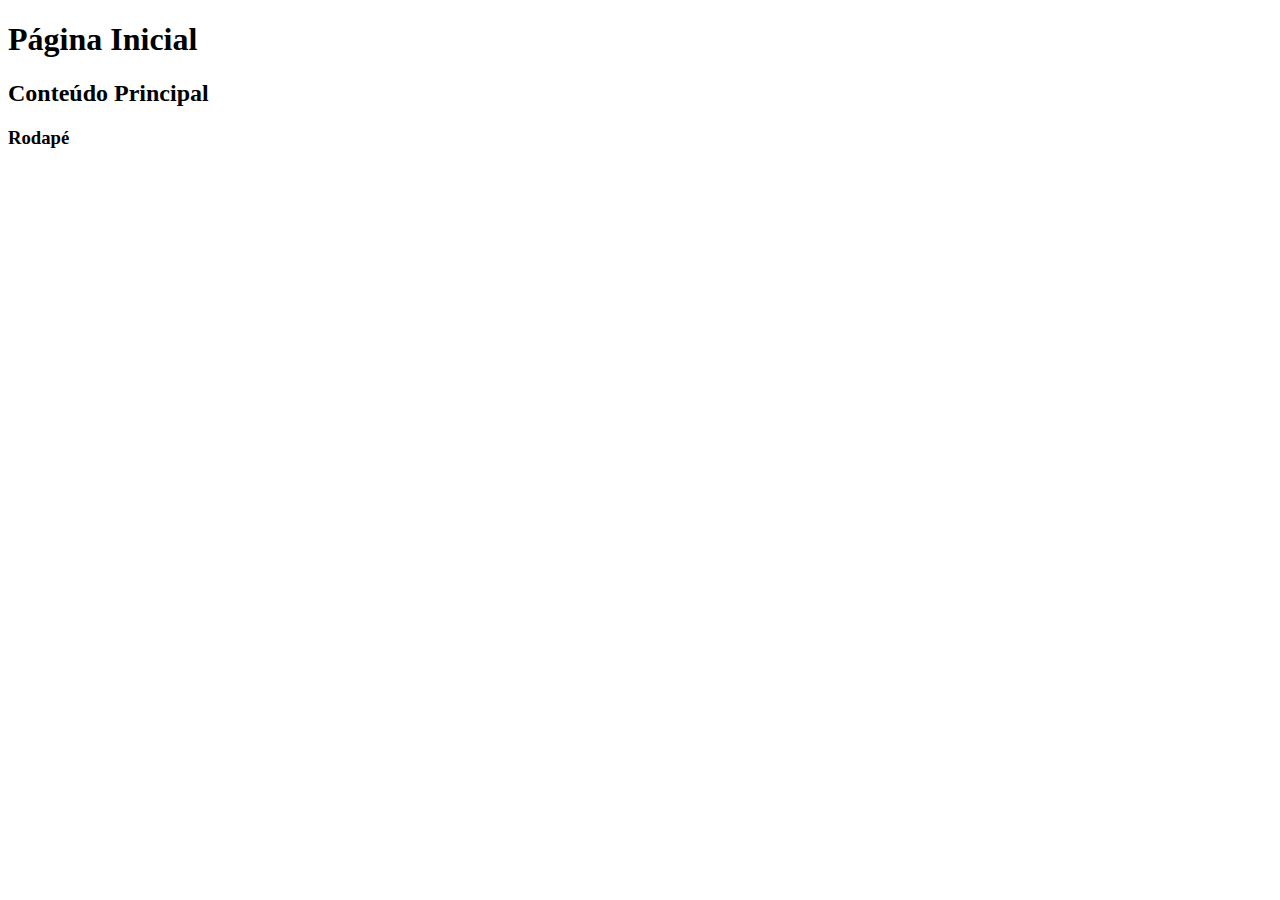
<file: pratica01/index.html>
<!DOCTYPE html>
<html lang="pt-br">
<head>
    <meta charset="UTF-8">
    <meta http-equiv="X-UA-Compatible" content="IE=edge">
    <meta name="viewport" content="width=device-width, initial-scale=1.0">
    <title>Prática 01</title>
</head>
<body>
    <header>
        <h1>Página Inicial</h1>
    </header>
    <main>
        <h2>Conteúdo Principal</h2>
    </main>
    <footer>
        <h3>Rodapé</h3>
    </footer>
</body>
</html>
</file>
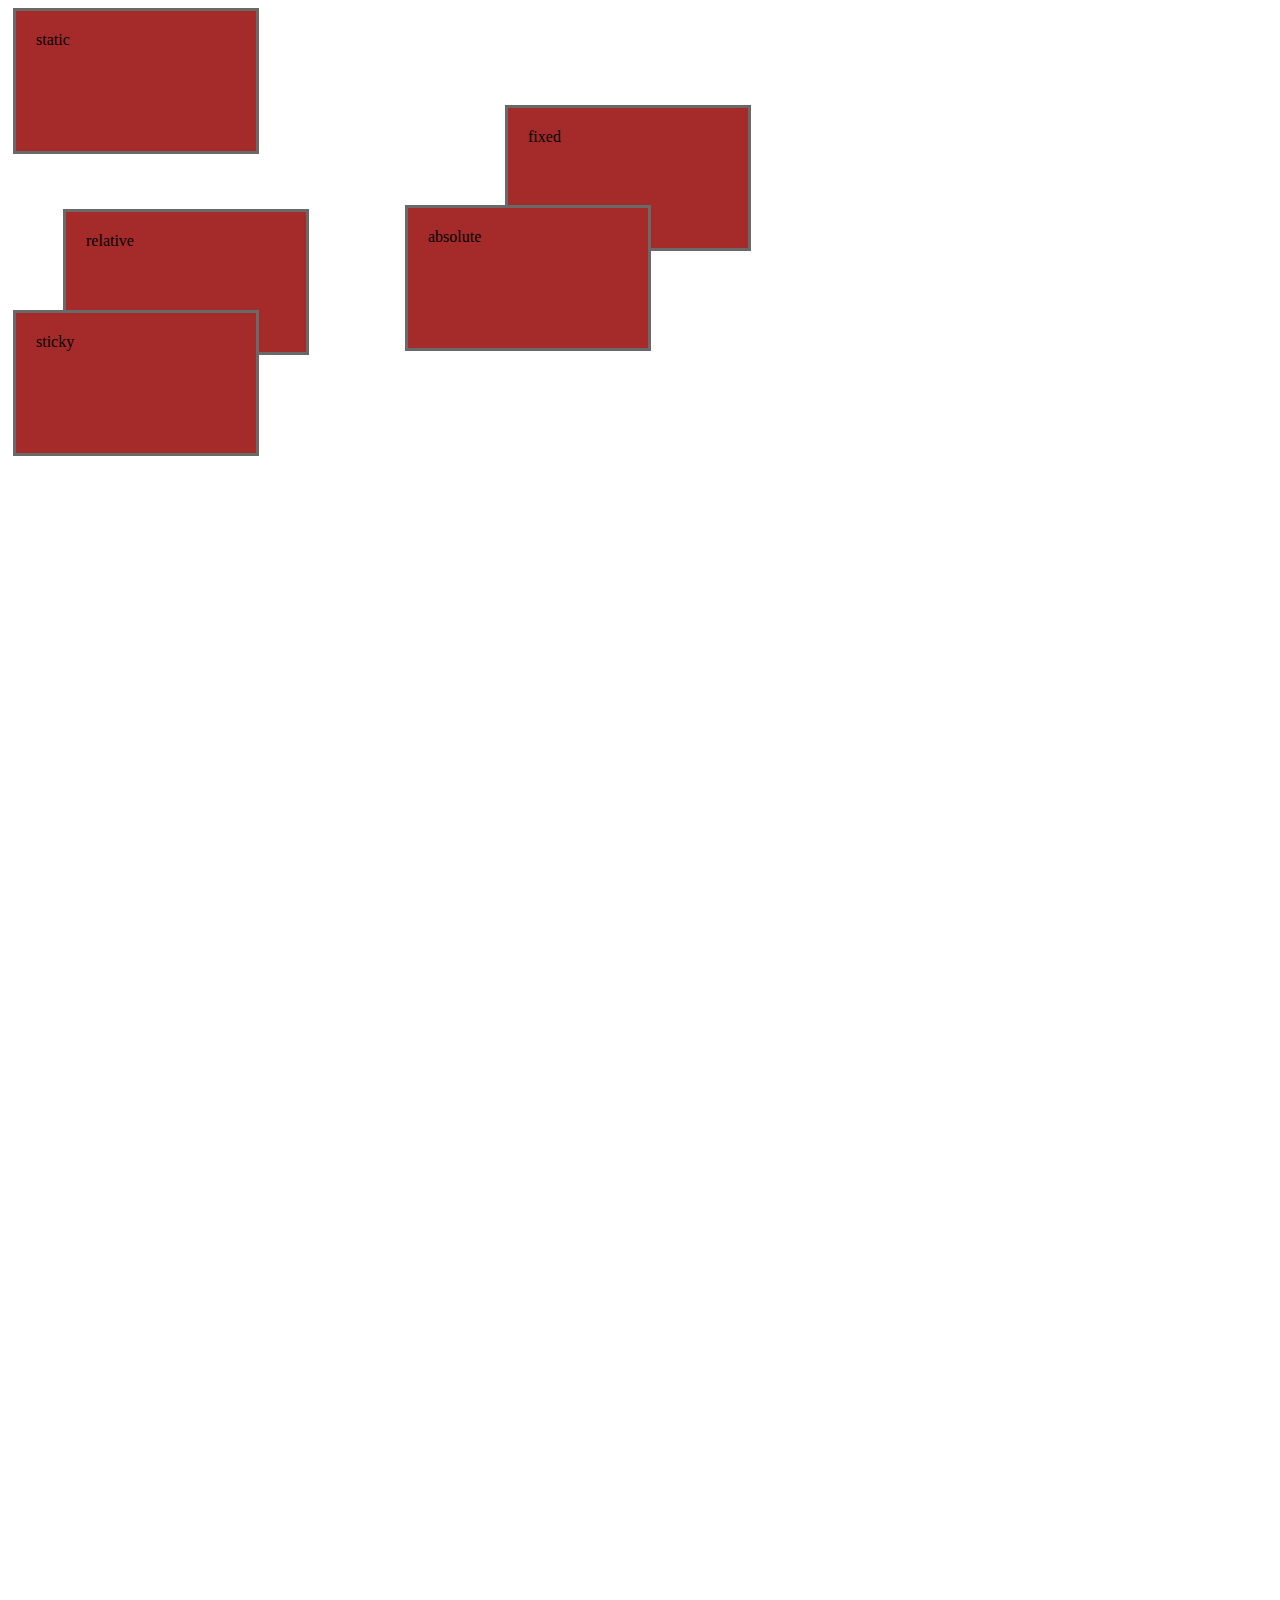
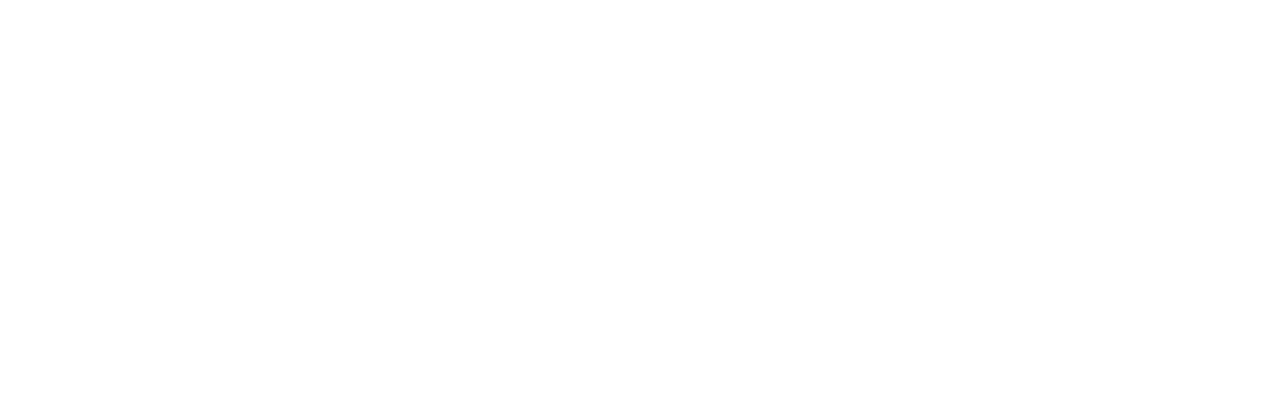
<file: pratica02/index.html>
<!DOCTYPE html>
<html lang="pt-br">
<head>
    <meta charset="UTF-8">
    <meta http-equiv="X-UA-Compatible" content="IE=edge">
    <meta name="viewport" content="width=device-width, initial-scale=1.0">
    <link rel="stylesheet" href="style.css">
    <link rel="shortcut icon" href="favicon.ico" type="image/x-icon">
    <title>Prática 01</title>
</head>
<body>
    <div class="div-exemplo static">static</div>
    <div class="div-exemplo relative">relative</div>
    <div class="div-exemplo fixed">fixed</div>
    <div class="div-exemplo absolute">absolute</div>
    <div class="div-exemplo sticky">sticky</div>
</body>
</html>
</file>
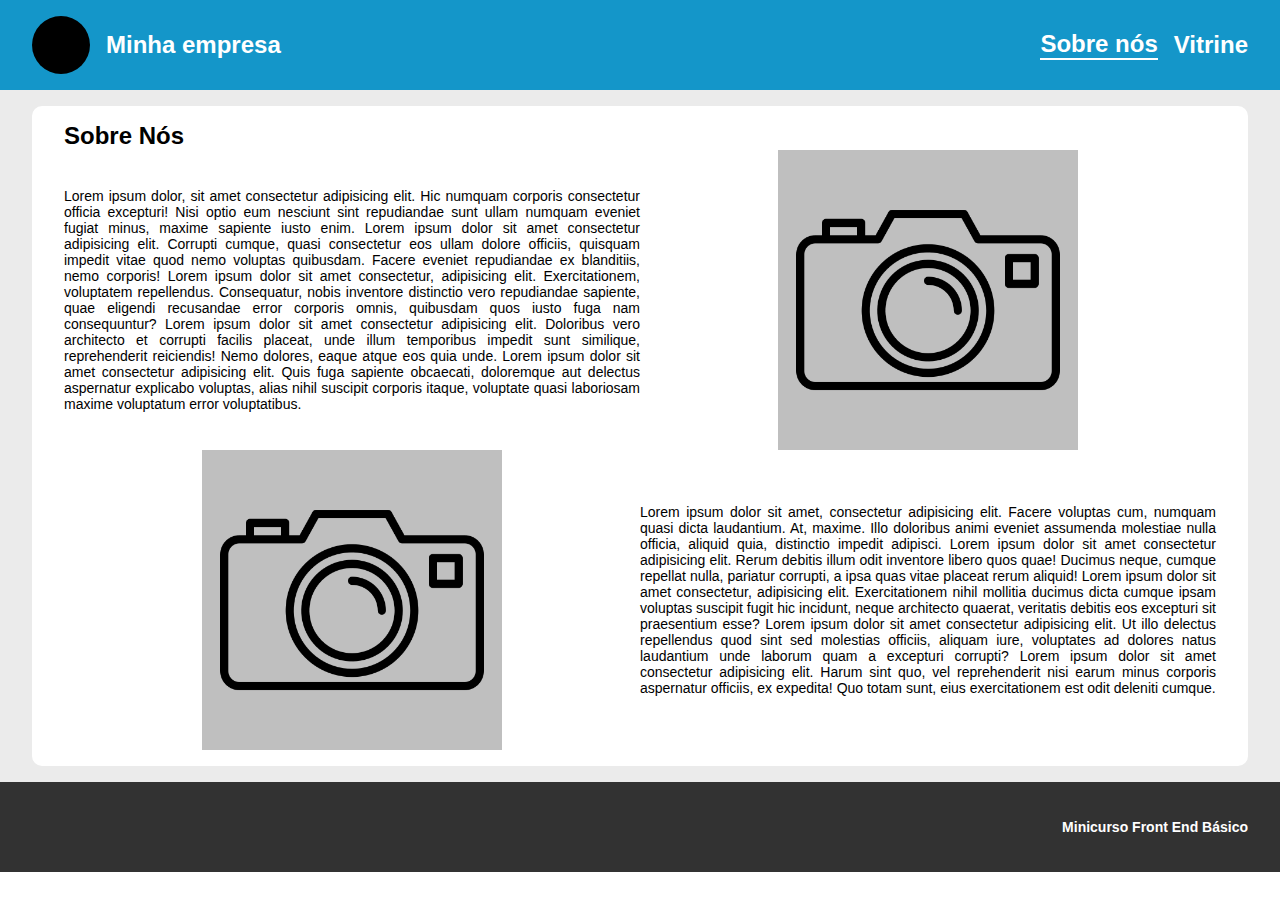
<file: aplicacao/sobre-nos/sobre-nos.html>
<!DOCTYPE html>
<html lang="pt-br">
<head>
    <meta charset="UTF-8">
    <meta http-equiv="X-UA-Compatible" content="IE=edge">
    <meta name="viewport" content="width=device-width, initial-scale=1.0">
    <link rel="stylesheet" href="../style.css">
    <link rel="stylesheet" href="../sobre-nos/style.css">
    <title>Sobre nós</title>
</head>
<body>
    <header>
        <div class="div-logo">
        <img src="../imagens/logo.svg" alt="Logo da empresa">
        <h1>Minha empresa</h1>
        </div>
        <nav>
            <ul class="lista-sem-estilo">
                <a href="../sobre-nos/sobre-nos.html" class="selecionado"><li>Sobre nós</li></a>
                <a href="../vitrine/vitrine.html"><li>Vitrine</li></a>
            </ul>
        </nav>
    </header>

    <main>
        <div class="card">
            <h1>Sobre Nós</h1>
            <div class="div-sobre-nos">
                <p>Lorem ipsum dolor, sit amet consectetur adipisicing elit. Hic numquam corporis consectetur officia excepturi! Nisi optio eum nesciunt sint repudiandae sunt ullam numquam eveniet fugiat minus, maxime sapiente iusto enim. Lorem ipsum dolor sit amet consectetur adipisicing elit. Corrupti cumque, quasi consectetur eos ullam dolore officiis, quisquam impedit vitae quod nemo voluptas quibusdam. Facere eveniet repudiandae ex blanditiis, nemo corporis! Lorem ipsum dolor sit amet consectetur, adipisicing elit. Exercitationem, voluptatem repellendus. Consequatur, nobis inventore distinctio vero repudiandae sapiente, quae eligendi recusandae error corporis omnis, quibusdam quos iusto fuga nam consequuntur? Lorem ipsum dolor sit amet consectetur adipisicing elit. Doloribus vero architecto et corrupti facilis placeat, unde illum temporibus impedit sunt similique, reprehenderit reiciendis! Nemo dolores, eaque atque eos quia unde. Lorem ipsum dolor sit amet consectetur adipisicing elit. Quis fuga sapiente obcaecati, doloremque aut delectus aspernatur explicabo voluptas, alias nihil suscipit corporis itaque, voluptate quasi laboriosam maxime voluptatum error voluptatibus.</p>
                <div><img src="../imagens/camera.png" alt="Imagem de uma câmera"></div>
            </div>
            <div class="div-sobre-nos">
                <div><img src="../imagens/camera.png" alt="Imagem de uma câmera"></div>
                <p>Lorem ipsum dolor sit amet, consectetur adipisicing elit. Facere voluptas cum, numquam quasi dicta laudantium. At, maxime. Illo doloribus animi eveniet assumenda molestiae nulla officia, aliquid quia, distinctio impedit adipisci. Lorem ipsum dolor sit amet consectetur adipisicing elit. Rerum debitis illum odit inventore libero quos quae! Ducimus neque, cumque repellat nulla, pariatur corrupti, a ipsa quas vitae placeat rerum aliquid! Lorem ipsum dolor sit amet consectetur, adipisicing elit. Exercitationem nihil mollitia ducimus dicta cumque ipsam voluptas suscipit fugit hic incidunt, neque architecto quaerat, veritatis debitis eos excepturi sit praesentium  esse? Lorem ipsum dolor sit amet consectetur adipisicing elit. Ut illo delectus repellendus quod sint sed molestias officiis, aliquam iure, voluptates ad dolores natus laudantium unde laborum quam a excepturi corrupti? Lorem ipsum dolor sit amet consectetur adipisicing elit. Harum sint quo, vel reprehenderit nisi earum minus corporis aspernatur officiis, ex expedita! Quo totam sunt, eius exercitationem est odit deleniti cumque.</p>   
            </div>

        </div>
    </main>

    <footer>
        <p>Minicurso Front End Básico</p>
    </footer>
</body>
</html>
</file>
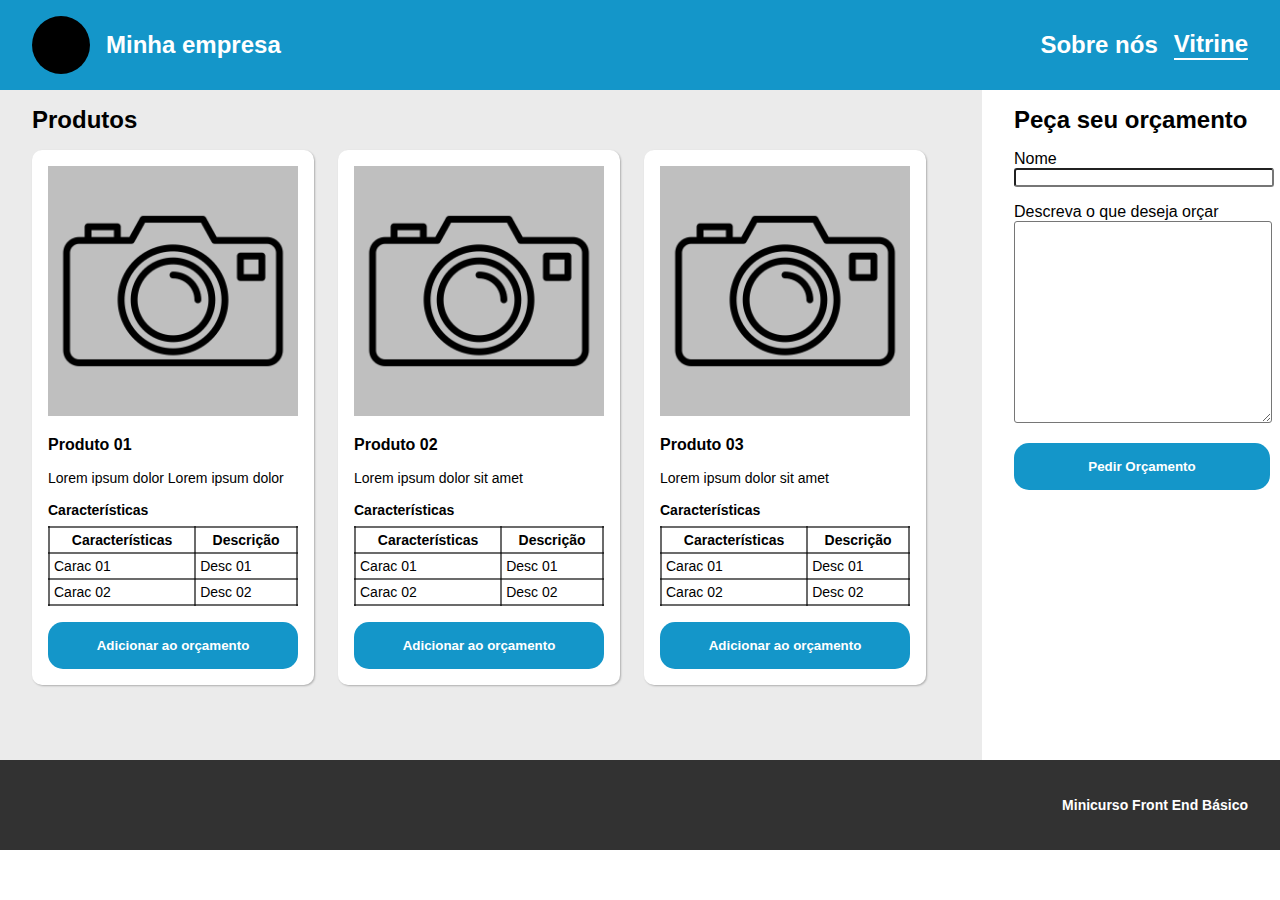
<file: aplicacao/vitrine/vitrine.html>
<!DOCTYPE html>
<html lang="pt-br">
<head>
    <meta charset="UTF-8">
    <meta http-equiv="X-UA-Compatible" content="IE=edge">
    <meta name="viewport" content="width=device-width, initial-scale=1.0">
    <link rel="stylesheet" href="../style.css">
    <link rel="stylesheet" href="../vitrine/style.css">
    <title>Vitrine</title>
</head>
<body>
    <header>
        <div class="div-logo">
        <img src="../imagens/logo.svg" alt="Logo da empresa">
        <h1>Minha empresa</h1>
        </div>
        <nav>
            <ul class="lista-sem-estilo">
                <a href="../sobre-nos/sobre-nos.html"><li>Sobre nós</li></a>
                <a href="../vitrine/vitrine.html" class="selecionado"><li>Vitrine</li></a>
            </ul>
        </nav>
    </header>

    <main>
        <section id="section-produtos" aria-label="Seção produtos">
            <h1>Produtos</h1>
            <ul id="lista-produtos" class="lista-sem-estilo">
                <li class="card">
                    <div class="card-content">
                        <img src="../imagens/camera.png" alt="Imagem de uma câmera">
                        <h2 id="prod01">Produto 01</h2>
                        <p>Lorem ipsum dolor Lorem ipsum dolor</p>
                        <h3>Características</h3>
                        <table>
                            <thead>
                                <tr>
                                    <th>Características</th>
                                    <th>Descrição</th>
                                </tr>
                            </thead>
                            <tbody>
                                <tr>
                                    <td>Carac 01</td>
                                    <td>Desc 01</td>
                                </tr>
                                <tr>
                                    <td>Carac 02</td>
                                    <td>Desc 02</td>
                                </tr>
                            </tbody>
                        </table>
                    </div>
                    <button onclick="adicionarOrcamento('Produto 01\r\nTamanho: \r\nCor: \r\nQuantidade: \r\n')"class="botao-primario"id="btnProd01" aria-labelledby="btnProd01 prod01">Adicionar ao orçamento</button>
                </li>
                <li class="card">
                    <div class="card-content">
                        <img src="../imagens/camera.png" alt="Imagem de uma câmera">
                        <h2 id="prod02">Produto 02</h2>
                        <p>Lorem ipsum dolor sit amet</p>
                        <h3>Características</h3>
                        <table>
                            <thead>
                                <tr>
                                    <th>Características</th>
                                    <th>Descrição</th>
                                </tr>
                            </thead>
                            <tbody>
                                <tr>
                                    <td>Carac 01</td>
                                    <td>Desc 01</td>
                                </tr>
                                <tr>
                                    <td>Carac 02</td>
                                    <td>Desc 02</td>
                                </tr>
                            </tbody>
                        </table>
                    </div>
                    <button onclick="adicionarOrcamento('Produto 02\r\nTamanho: \r\nCor: \r\nQuantidade: \r\n')"class="botao-primario"id="btnProd02" aria-labelledby="btnProd02 prod02">Adicionar ao orçamento</button>
                </li>
                <li class="card">
                    <div class="card-content">
                        <img src="../imagens/camera.png" alt="Imagem de uma câmera">
                        <h2 id="prod03">Produto 03</h2>
                        <p>Lorem ipsum dolor sit amet</p>
                        <h3>Características</h3>
                        <table>
                            <thead>
                                <tr>
                                    <th>Características</th>
                                    <th>Descrição</th>
                                </tr>
                            </thead>
                            <tbody>
                                <tr>
                                    <td>Carac 01</td>
                                    <td>Desc 01</td>
                                </tr>
                                <tr>
                                    <td>Carac 02</td>
                                    <td>Desc 02</td>
                                </tr>
                            </tbody>
                        </table>
                    </div>
                    <button onclick="adicionarOrcamento('Produto 03\r\nTamanho: \r\nCor: \r\nQuantidade: \r\n')"class="botao-primario"id="btnProd03" aria-labelledby="btnProd03 prod03">Adicionar ao orçamento</button>
                </li>          
            </ul>
        </section>
        <section id="section-orcamento" aria-label="Seção orçamentos">
            <h1>Peça seu orçamento</h1>
            <form>
                <label for="inputNome">Nome</label>
                <input type="text" id="inputNome">
                <label for="textAreaMensagem">Descreva o que deseja orçar</label>
                <textarea name="textAreaMensagem" id="textAreaMensagem"></textarea>
            </form>
            <button onclick="enviarOrcamento()" class="botao-primario">Pedir Orçamento</button>
        </section>
    </main>
    <footer>
        <p>Minicurso Front End Básico</p>
    </footer>
</body>
<script src="vitrine.js"></script>
</html>
</file>
<file: pratica02/style.css>
:root {
    --tam-50-pixels: 50px;
}

body {
    height: 2000px;
}

.div-exemplo {
    background-color: brown;
    width: 200px;
    height: 100px;
    padding: 20px;
    border-style: solid;
    border-color: dimgray;
    margin: 5px;
}

.static {
    position: static;
    top: var(--tam-50-pixels);
    left: var(--tam-50-pixels);
}

.relative {
    position: relative;
    top: var(--tam-50-pixels);
    left: var(--tam-50-pixels);
}

.fixed {
    position: fixed;
    top: 100px;
    left: 500px;
}

.absolute {
    position: absolute;
    top: 200px;
    left: 400px;
}

.sticky {
    position: sticky;
    top: 10px;

}


@media (max-width: 600px){
    .static, .relative, .fixed, .absolute, .sticky{
        position: static;
    }
}
</file>
<file: aplicacao/style.css>
:root {
    --tam-font-P: 14px;
    --tam-font-M: 16px;
    --tam-font-G: 24px;

    --tam-P: 8px;
    --tam-M: 16px;
    --tam-G: 24px;
    --tam-GG: 32px;

    --bg-color-header: rgb(20, 150, 201);
    --bg-color-footer: #323232;
    --bg-color-main: #EBEBEB;
    --bg-color-card: white;
    --font-color-header: white;
    --font-color-footer: white;

    --color-botao-primario: rgb(20, 150, 201);
    --bg-color-botao-primario-ativado:rgb(11, 75, 100);
    --font-color-botao-primario: white;
}

* {
    margin: 0;
    padding: 0;
    font-family: Arial, Helvetica, sans-serif;
}

h1 {
    font-size: var(--tam-font-G);
    font-weight: bold;

}

h2 {
    font-size: var(--tam-font-M);
    font-weight: bold;
}

h3 {
    font-size: var(--tam-font-P);
    font-weight: bold;
}

p, td, th {
    font-size: var(--tam-font-P);
}

th {
    font-weight: bold;
}

body {
    display: grid;
    grid-template-rows: 90px auto 90px;
    grid-template-columns: 100%;
    grid-template-areas: 
        "header" 
        "main" 
        "footer";
    gap: 0;
}

header {
    grid-area: header;
    padding: var(--tam-M) var(--tam-GG);
    display: flex;
    justify-content: space-between;
    background-color: var(--bg-color-header);
    color: var(--font-color-header);
}

main {
    grid-area: main;
    min-height: calc(100vh - 230px);
    background-color: var(--bg-color-main);
}

footer {
    grid-area: footer;
    background-color: var(--bg-color-footer);
    color: var(--font-color-header);
    display: flex;
    justify-content: flex-end;
    align-items: center;
    padding-right: var(--tam-GG);
    font-weight: bold;
}

.div-logo {
    display: flex;
    align-items: center;
}

.div-logo > h1 {
    margin-left: var(--tam-M);
}

header > nav > ul {
    display: flex;
    align-items: center;
    height: 100%;
}

.card {
    border-radius: 10px;
    background-color: var(--bg-color-card);
}


.lista-sem-estilo {
    list-style: none;
}

.lista-sem-estilo > a {
    text-decoration: none;
    color: var(--font-color-header);
    font-size: var(--tam-font-G);
    font-weight: bold;
    margin-left: var(--tam-M);
}

.selecionado {
    border-bottom: solid var(--font-color-header);
    border-width: 2px;
}

.botao-primario {
    border-radius: 15px;
    background-color: var(--color-botao-primario);
    color: var(--font-color-botao-primario);
    font-weight: bold;
    padding: var(--tam-font-P);
    border-color: transparent;
    width: 100%;
}

.botao-primario:hover {
    border: 2px solid black;
}

.botao-primario:active {
    background-color: var(--bg-color-botao-primario-ativado);
}
</file>
<file: aplicacao/sobre-nos/style.css>
.card {
    margin: var(--tam-M) var(--tam-GG);
    padding: var(--tam-M) var(--tam-GG);
}

.div-sobre-nos {
    display: flex;
    align-items: center;
}

.div-sobre-nos > div > img {
    width: 300px;
    background-color: #bfbfbf;
}

.div-sobre-nos > div, .div-sobre-nos > p {
    width: 50%;
    text-align: justify;
}

.div-sobre-nos > div {
    display: flex;
    justify-content: center;
}
</file>
<file: aplicacao/vitrine/style.css>
:root {
    --bg-color-orcamento: white;
    --tam-w-img-produto: 250px;
    --tam-h-img-produto: 250px;
}

main {
    display: grid;
    grid-template-columns: auto 25%;
    grid-template-rows: 100%;
    grid-template-areas: "produtos orcamento";
    gap: 0;
}

#section-produtos {
    grid-area: produtos;
    padding: var(--tam-M) var(--tam-GG);
}

#section-orcamento {
    grid-area: orcamento;
    background-color: var(--bg-color-orcamento);
    padding: var(--tam-M) var(--tam-GG);

}

#section-produtos > h1 {
    margin-bottom: var(--tam-M);
}

form > label {
    display: block;
    margin-top: var(--tam-M);
}

#inputNome {
    width: 100%;
    border-radius: 3px;
}

#textAreaMensagem {
    width: 100%;
    height: 200px;
    margin-bottom: var(--tam-M);
    border-radius: 3px;
}

.card {
    margin: 0 var(--tam-G) var(--tam-G) 0;
    padding: var(--tam-M);
    box-shadow: 1px 1px 2px rgba(0, 0, 0, 0.26);
}


.card > div > img {
    width: var(--tam-w-img-produto);
    height: var(--tam-h-img-produto);
    background-color: #bfbfbf;
}

.card > div > h2 {
    margin-top: var(--tam-M);
    margin-bottom: var(--tam-M);
}

.card > div > h3 {
    margin-top: var(--tam-M);
    margin-bottom: var(--tam-P);
}

#lista-produtos {
    display: flex;
}

th, td {
    border: 2px solid rgba(0, 0, 0, 0.582);
    padding: 4px;
}

table {
    border-collapse: collapse;
    width: 100%;
    margin-bottom: var(--tam-M);
}

.card-content {
    min-height: calc(100% - 47px);
}

/* EU QUE FIZ 

main ul {
    display: flex;
    margin-left: var(--tam-GG);
}

main img {
    width: 100%;
}

section#section-produtos {
    margin: var(--tam-M) var(--tam-GG);
    padding: var(--tam-M) var(--tam-GG);
}

section li {
    width: 200px;
    list-style: none;
    margin: var(--tam-P);
    background-color: rgba(172, 172, 172, 0.342);
} 

*/
</file>
